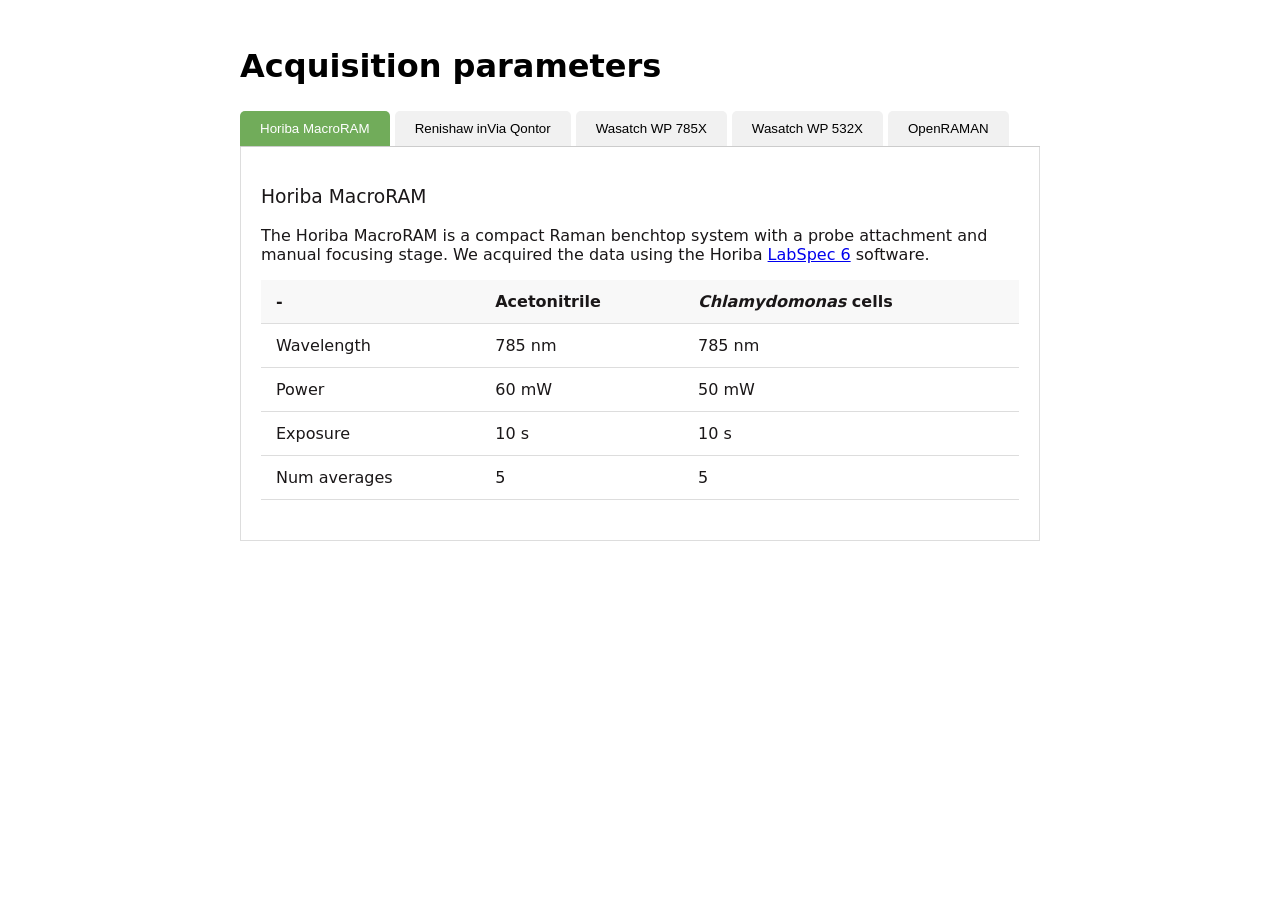
<file: assets/instrumentation-table.html>
<!DOCTYPE html>
<html lang="en">
<head>
    <meta charset="UTF-8">
    <meta name="viewport" content="width=device-width, initial-scale=1.0">
    <title>Tabbed Interface</title>
    <link rel="stylesheet" href="../site_libs/quarto-contrib/quarto-project/Arcadia-Science/arcadia-pub-theme/css/main.css">
    <style>
        body {
            max-width: 800px;
            margin: 0 auto;
            padding: 20px;
        }
        
        .tabs {
            display: flex;
            border-bottom: 1px solid #ccc;
            margin-bottom: 0px;
        }
        
        .tab-button {
            padding: 10px 20px;
            background-color: #f1f1f1;
            border: none;
            border-radius: 5px 5px 0 0;
            cursor: pointer;
            margin-right: 5px;
            font-weight: 500;
        }
        
        .tab-button:hover {
            background-color: #ddd;
        }
        
        .tab-button.active {
            background-color: #71ac5a;
            color: white;
        }
        
        .tab-content {
            display: none;
            padding: 20px;
            border: 1px solid #ddd;
            border-top: none;
            animation: fadeIn 0.5s;
        }
        
        @keyframes fadeIn {
            from { opacity: 0; }
            to { opacity: 1; }
        }

        /* Hide all tab content by default */
        .tab-content {
            display: none;
        }
        
        /* Show the default active tab */
        #tab1 {
            display: block;
        }
        
        /* Sample table styling */
        table {
            width: 100%;
            border-collapse: collapse;
            margin-bottom: 20px;
        }
        
        th, td {
            padding: 12px 15px;
            text-align: left;
            border-bottom: 1px solid #ddd;
        }
        
        th {
            background-color: #f8f8f8;
        }
        
        tr:hover {
            background-color: #f1f1f1;
        }
    </style>
</head>
<body>
    <h2>Acquisition parameters</h2>
    
    <div class="tabs">
        <button class="tab-button active" onclick="openTab(event, 'tab1')">Horiba MacroRAM</button>
        <button class="tab-button" onclick="openTab(event, 'tab2')">Renishaw inVia Qontor</button>
        <button class="tab-button" onclick="openTab(event, 'tab3')">Wasatch WP 785X</button>
        <button class="tab-button" onclick="openTab(event, 'tab4')">Wasatch WP 532X</button>
        <button class="tab-button" onclick="openTab(event, 'tab5')">OpenRAMAN</button>
    </div>

    <div id="tab1" class="tab-content">
        <h3>Horiba MacroRAM</h3>
        <div class="tab-description">
            <p>
                The Horiba MacroRAM is a compact Raman benchtop system with a probe attachment and manual focusing stage. We acquired the data using the Horiba <a href="https://www.horiba.com/usa/scientific/products/detail/action/show/Product/labspec-6-spectroscopy-suite-software-1843/">LabSpec 6</a> software.
            </p>
        </div>
        </body>
        <table>
            <thead>
                <tr>
                    <th>-</th>
                    <th>Acetonitrile</th>
                    <th><em>Chlamydomonas</em> cells</th>
                </tr>
            </thead>
            <tbody>
                <tr>
                    <td>Wavelength</td>
                    <td>785 nm</td>
                    <td>785 nm</td>
                </tr>
                <tr>
                    <td>Power</td>
                    <td>60 mW</td>
                    <td>50 mW</td>
                </tr>
                <tr>
                    <td>Exposure</td>
                    <td>10 s</td>
                    <td>10 s</td>
                </tr>
                <tr>
                    <td>Num averages</td>
                    <td>5</td>
                    <td>5</td>
                </tr>
            </tbody>
        </table>
    </div>

    <div id="tab2" class="tab-content">
        <h3>Renishaw inVia Qontor</h3>
        <div class="tab-description">
            <p>
                The Renishaw inVia Qontor is a confocal Raman system built on a Leica microscope and equipped with an automated mapping stage. We recorded spectra of acetonitrile and <em>Chlamydomonas</em> using a 5x and a 50x LWD objective, respectively. We prepared slides of <em>Chlamydomonas</em> and focused using the built-in camera. We acquired the data using the Renishaw <a href="https://www.renishaw.com/en/raman-software--9450">WiRE</a> software.
            </p>
        </div>
        </body>
        <table>
            <thead>
                <tr>
                    <th>-</th>
                    <th>Acetonitrile</th>
                    <th><em>Chlamydomonas</em> cells</th>
                </tr>
            </thead>
            <tbody>
                <tr>
                    <td>Wavelength</td>
                    <td>785 nm</td>
                    <td>785 nm</td>
                </tr>
                <tr>
                    <td>Power</td>
                    <td>Not measured</td>
                    <td>16.3 mW</td>
                </tr>
                <tr>
                    <td>Exposure</td>
                    <td>10 s</td>
                    <td>5–10 s</td>
                </tr>
                <tr>
                    <td>Num averages</td>
                    <td>1</td>
                    <td>5–20</td>
                </tr>
            </tbody>
        </table>
    </div>

    <div id="tab3" class="tab-content">
        <h3>Wasatch WP 785X</h3>
        <div class="tab-description">
            <p>
                The Wasatch WP 785X is a compact system with a probe attachment, integrated illumination source, and no stage. We built a holder and stage for this system. We acquired the data using the Wasatch Photonics <a href="https://wasatchphotonics.com/product-category/software/">ENLIGHTEN software</a> (version 4.1.6).
            </p>
        </div>
        </body>
        <table>
            <thead>
                <tr>
                    <th>-</th>
                    <th>Acetonitrile</th>
                    <th><em>Chlamydomonas</em> cells</th>
                </tr>
            </thead>
            <tbody>
                <tr>
                    <td>Wavelength</td>
                    <td>785 nm</td>
                    <td>785 nm</td>
                </tr>
                <tr>
                    <td>Power</td>
                    <td>100 mW</td>
                    <td>50 mW</td>
                </tr>
                <tr>
                    <td>Exposure</td>
                    <td>1 s</td>
                    <td>3 s</td>
                </tr>
                <tr>
                    <td>Num averages</td>
                    <td>2</td>
                    <td>2</td>
                </tr>
            </tbody>
        </table>
    </div>

    <div id="tab4" class="tab-content">
        <h3>Wasatch WP 532X</h3>
        <div class="tab-description">
            <p>
                The Wasatch WP 532X is a compact system with an external laser (Cobolt), a probe attachment, and no stage. We built a holder and stage for this system. We acquired the data using the Wasatch Photonics <a href="https://wasatchphotonics.com/product-category/software/">ENLIGHTEN software</a> (version 4.1.6).
            </p>
        </div>
        </body>
        <table>
            <thead>
                <tr>
                    <th>-</th>
                    <th>Acetonitrile</th>
                    <th><em>Chlamydomonas</em> cells</th>
                </tr>
            </thead>
            <tbody>
                <tr>
                    <td>Wavelength</td>
                    <td>532 nm</td>
                    <td>532 nm</td>
                </tr>
                <tr>
                    <td>Power</td>
                    <td>5 mW</td>
                    <td>5 mW</td>
                </tr>
                <tr>
                    <td>Exposure</td>
                    <td>1 s</td>
                    <td>1 s</td>
                </tr>
                <tr>
                    <td>Num averages</td>
                    <td>1</td>
                    <td>2</td>
                </tr>
            </tbody>
        </table>
    </div>

    <div id="tab5" class="tab-content">
        <h3>OpenRAMAN</h3>
        <div class="tab-description">
            <p>
                The <a href="https://www.open-raman.org/build/starter-edition/">OpenRAMAN starter edition</a> is a low-cost, open-source Raman spectroscopy system developed by Luc Boussemaere. We have previously used and described this system in our research (<a href="https://doi.org/10.57844/arcadia-cd7e-443b">Avasthi et al., 2024</a>; <a href="https://doi.org/10.57844/arcadia-cd7e-443b">Braverman et al., 2025</a>), but we’ve modified it to achieve higher throughput by adding a motorized stage. We acquired the data using the <a href="https://www.open-raman.org/build/software/">Spectrum Analyzer Suite</a> (version 1.0.1) and <a href="https://micro-manager.org/">µManager</a> (version 2.0.3).
            </p>
        </div>
        </body>
        <table>
            <thead>
                <tr>
                    <th>-</th>
                    <th>Acetonitrile</th>
                    <th><em>Chlamydomonas</em> cells</th>
                </tr>
            </thead>
            <tbody>
                <tr>
                    <td>Wavelength</td>
                    <td>532 nm</td>
                    <td>532 nm</td>
                </tr>
                <tr>
                    <td>Power</td>
                    <td>4.5 mW</td>
                    <td>4.5 mW</td>
                </tr>
                <tr>
                    <td>Exposure</td>
                    <td>10 s</td>
                    <td>5 s</td>
                </tr>
                <tr>
                    <td>Num averages</td>
                    <td>5</td>
                    <td>2</td>
                </tr>
            </tbody>
        </table>
    </div>

    <script>
        function openTab(evt, tabName) {
            // Hide all tab content
            var tabcontent = document.getElementsByClassName("tab-content");
            for (var i = 0; i < tabcontent.length; i++) {
                tabcontent[i].style.display = "none";
            }
            
            // Remove "active" class from all tab buttons
            var tabbuttons = document.getElementsByClassName("tab-button");
            for (var i = 0; i < tabbuttons.length; i++) {
                tabbuttons[i].className = tabbuttons[i].className.replace(" active", "");
            }
            
            // Show the current tab and add "active" class to the button
            document.getElementById(tabName).style.display = "block";
            evt.currentTarget.className += " active";
        }
    </script>
</body>
</html>
</file>
<file: site_libs/quarto-contrib/quarto-project/Arcadia-Science/arcadia-pub-theme/css/main.css>
/* Import other CSS files */
@import url("./navbar.css");
@import url("./mini-title.css");
@import url("./frontmatter.css");
@import url("./sidebar.css");
@import url("./article.css");
@import url("./footer.css");
@import url("./colors.css");
@import url("./grid.css");

:root {
  --nb-font-serif: Merriweather, Georgia, "Times New Roman", serif;
  --nb-font-sans: "Atkinson Hyperlegible Next", ui-sans-serif, system-ui, -apple-system, "Segoe UI", Roboto, Helvetica, Arial, sans-serif;
  --nb-font-mono: "Chivo Mono", ui-monospace, SFMono-Regular, "SF Mono", Consolas, "Liberation Mono", Menlo, monospace;
  --nb-h1-font-size: 2.5rem;
  --nb-h2-font-size: 2rem;
  --nb-toc-title-font-size: 1.2rem;
  --bs-code-color: var(--arcadia-dusk);
  --bs-code-bg-color: #f6f6f6;
  --bs-code-border-color: #e6e6e6;
  --bs-code-left-border-color: #003b4f99;
  --bs-link-color-rgb: var(--arcadia-dusk);

  --callout-note-rgb: var(--arcadia-pewter);
  --callout-warning-rgb: var(--arcadia-mustard);
  --callout-important-rgb: var(--arcadia-dragon);
  --callout-tip-rgb: var(--arcadia-teal);
  --callout-caution-rgb: var(--arcadia-tumbleweed);

  --arcadia-logo-size: 2rem;
}
</file>
